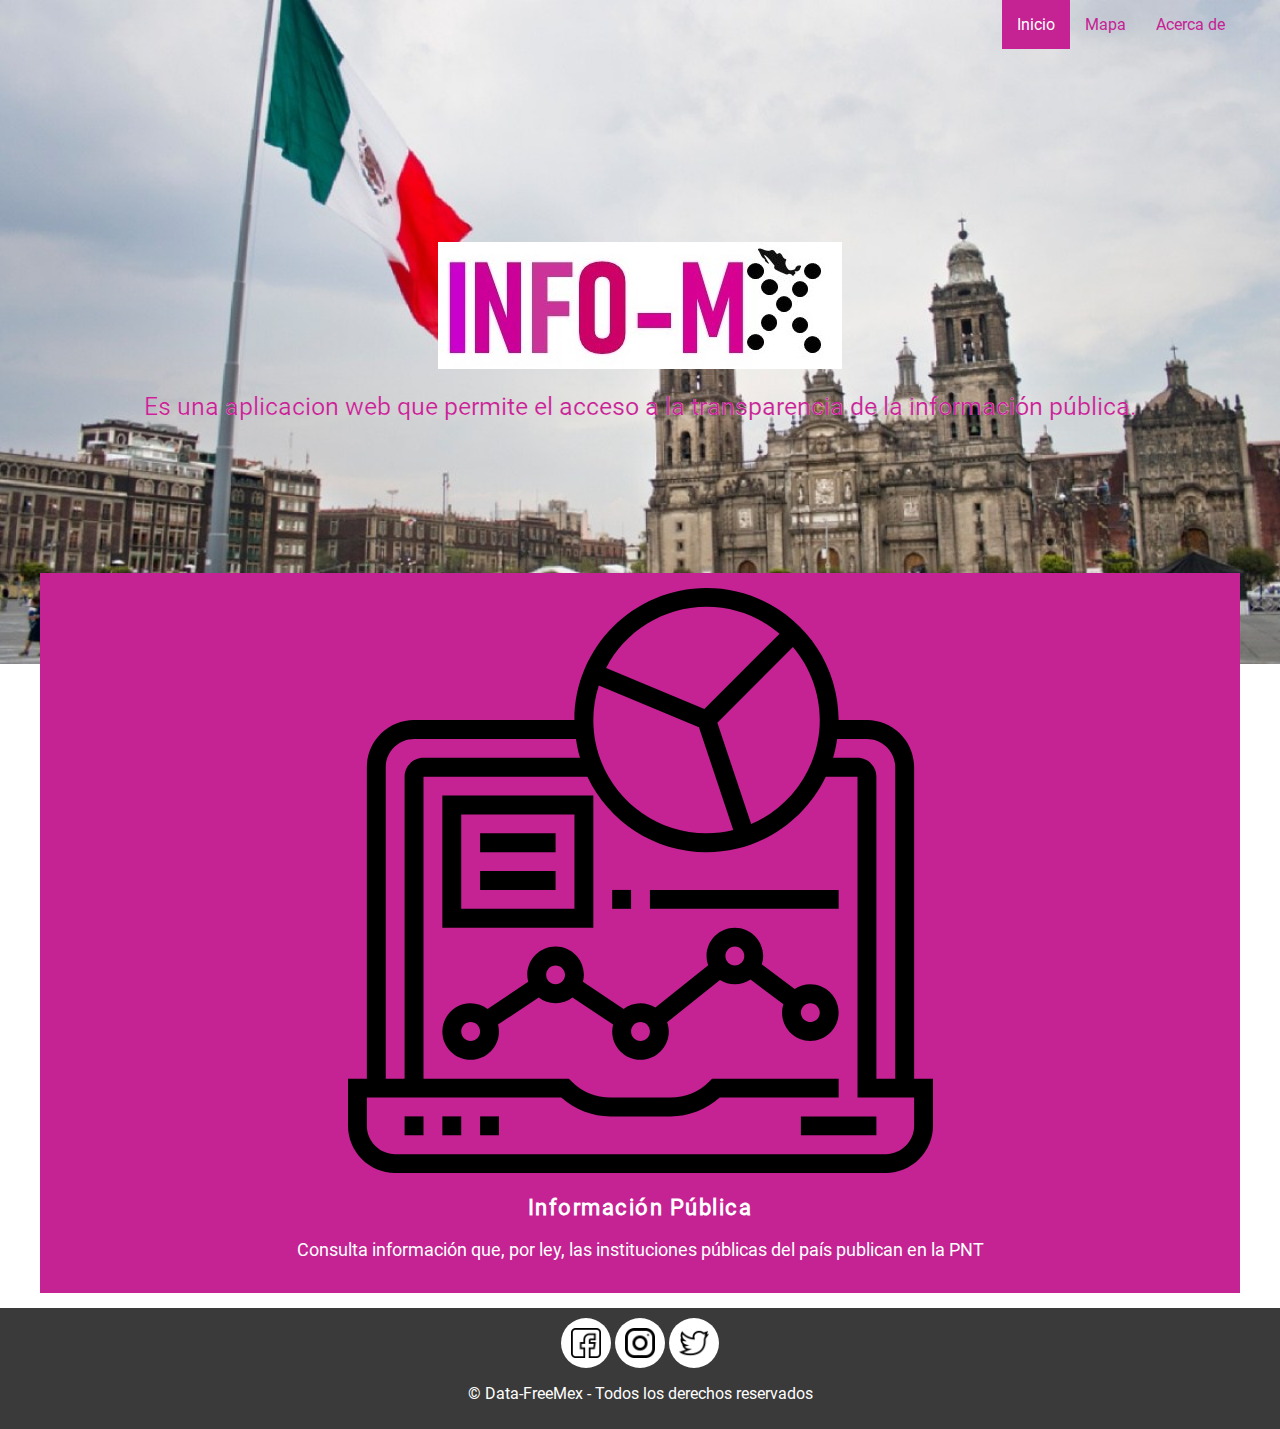
<file: index.html>
<!DOCTYPE html>
<html lang="es">
  <head>
    <meta charset="utf-8">
    <title>Info-Mx</title>
    <meta name="viewport" content="width=device-width,
    user=scalable=no, initial-scale=1.0, maximum-scale=1.0,
    minimum-scale=1.0">
    <link rel="stylesheet" href="css/estiloPrincipal.css">
    <script src="js/functions.js"></script>
    <script src="js/jquery.js"></script>
  </head>
  <body>
    <header class="header">
      <div class="contenedor">
        <h1 class="logo"></h1>
        <span class="icon_menu" id="btn_menu"><img class="icon_menu2" src="image/menu.png"></span>
        <nav class="nav" id="nav">
          <ul class="menu">
            <li class="menu_item"><a class="menu_link select" href="index.html">Inicio</a></li>
            <li class="menu_item"><a class="menu_link" href="mapa.html">Mapa</a></li>
            <li class="menu_item"><a class="menu_link" href="acercade.html">Acerca de</a></li>
          </ul>
        </nav>
      </div>
    </header>
    <div class="banner">
      <img src="image/banner.jpg" class="banner_img">
      <div class="contenedor">
        <h2 class="banner_titulo"><img src="image/logo.jpeg"></h2>
        <p class="banner_txt">Es una aplicacion web que permite el acceso a la transparencia de la información pública.</p>
      </div>
    </div>
    <script src="js/menu.js"></script>
    <main class="main">
      <div class="contenedor">
        <section class="info">
          <article class="info_columna">
            <img src="image/info.svg" class="info_img">
            <h2 class="info_titulo"><a href="mapa.html" class="ref">Información Pública</a></h2>
            <p class="info_txt">Consulta información que, por ley, las instituciones públicas del país publican en la PNT</p>
          </article>
        <!--  <article class="info_columna">
            <img src="" class="info_img">
            <h2 class="info_titulo">TITULO SECTION</h2>
            <p class="info_txt">dfjdsjflñdsfsdkfjkldsjflkd jdsfljdslkjflkds sd fdkslfjlsdkjf dslksdjfds lsdjfldsjfljflds </p>
          </article>
          <article class="info_columna">
            <img src="" class="info_img">
            <h2 class="info_titulo">TITULO SECTION</h2>
            <p class="info_txt">dfjdsjflñdsfsdkfjkldsjflkd jdsfljdslkjflkds sd fdkslfjlsdkjf dslksdjfds lsdjfldsjfljflds </p>
          </article>-->
        </section>
      </div>
    </main>
    <footer class="footer">
      <div class="social">
        <div class="icon-">
          <img src="image/facebook.png" alt="" class="imgs">
        </div>
        <div class="icon-">
          <img src="image/instagram.png" alt="" class="imgs">
        </div>
        <div class="icon-">
          <img src="image/twitter.png" alt="" class="imgs">
        </div>
        <p class="copy">&copy; Data-FreeMex - Todos los derechos reservados</p>
      </div>
    </footer>
  </body>
</html>
</file>
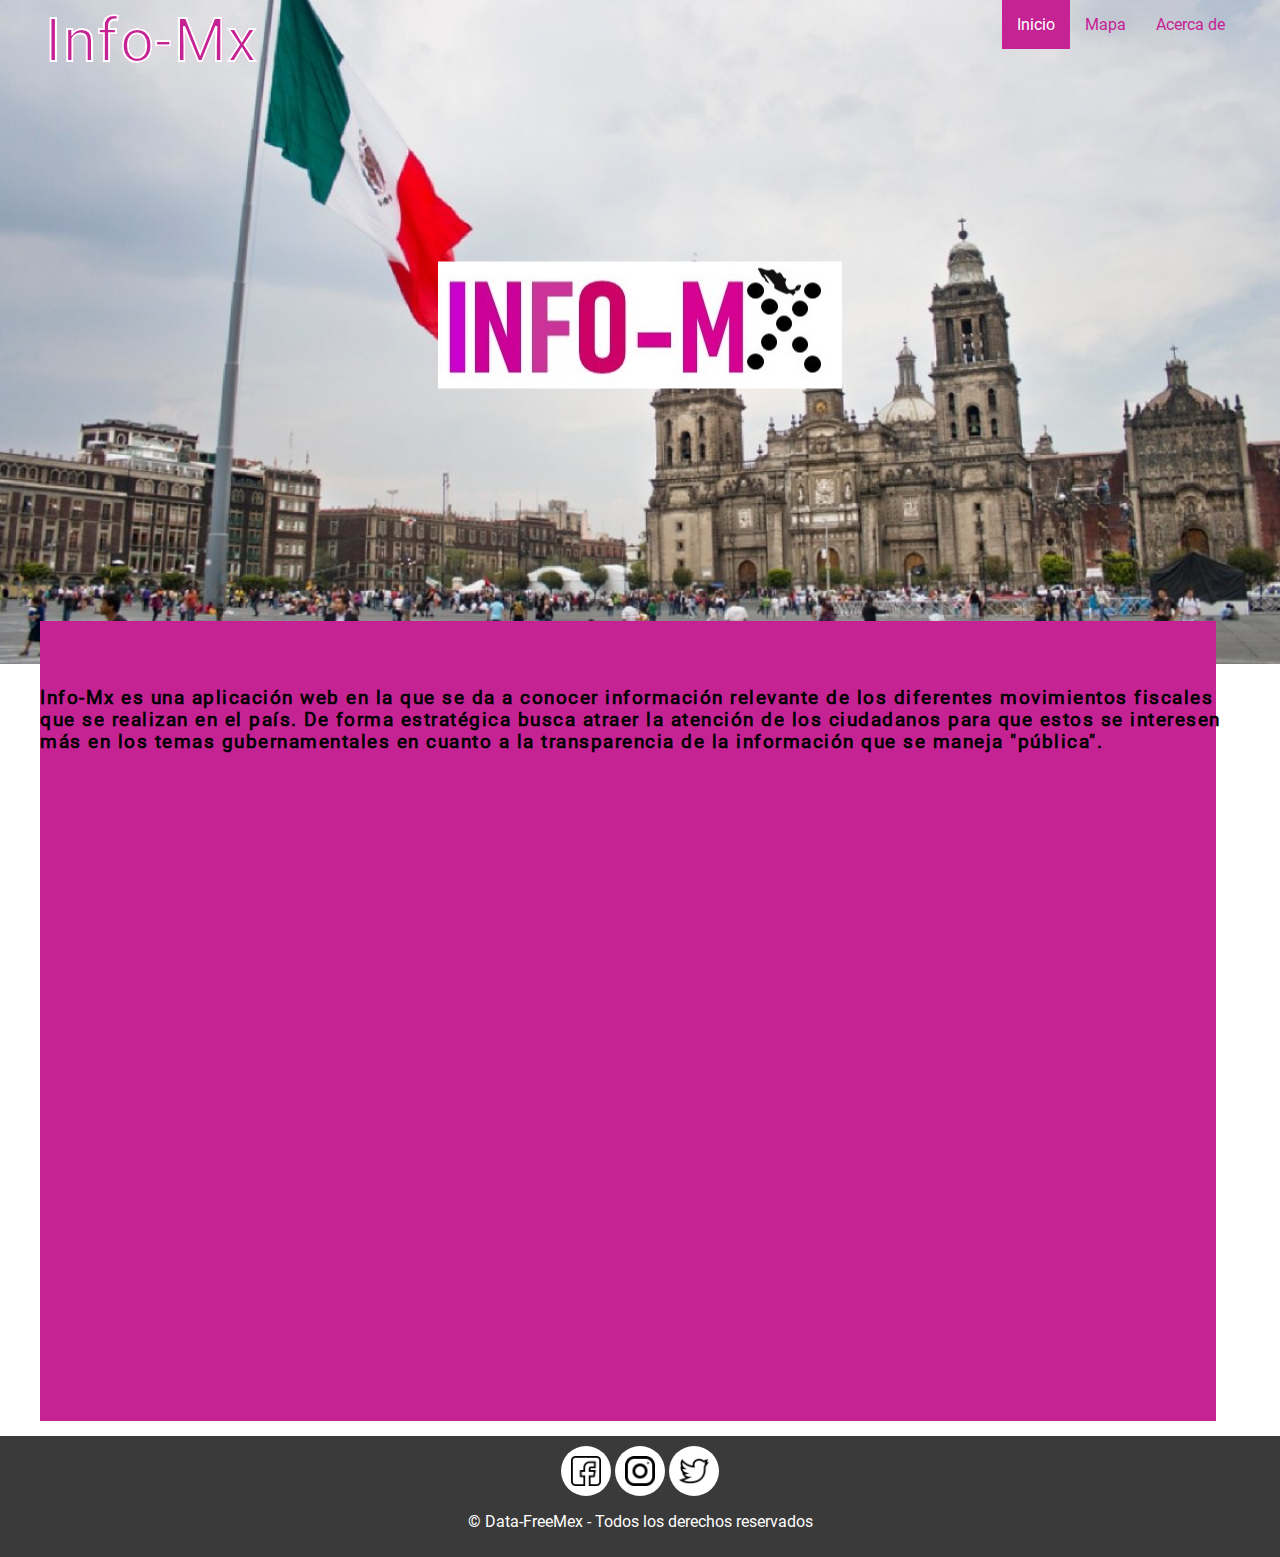
<file: acercade.html>
<!DOCTYPE html>
<html lang="es">
  <head>
    <meta charset="utf-8">
    <title>Info-Mx</title>
    <meta name="viewport" content="width=device-width,
    user=scalable=no, initial-scale=1.0, maximum-scale=1.0,
    minimum-scale=1.0">
    <link rel="stylesheet" href="css/estiloPrincipal.css">
    <script src="js/functions.js"></script>
    <script src="js/jquery.js"></script>
  </head>
  <body>
    <header class="header">
      <div class="contenedor">
        <h1 class="logo">Info-Mx</h1>
        <span class="icon_menu" id="btn_menu"><img class="icon_menu2" src="image/menu.png"></span>
        <nav class="nav" id="nav">
					<ul class="menu">
            <li class="menu_item"><a class="menu_link select" href="index.html">Inicio</a></li>
            <li class="menu_item"><a class="menu_link" href="mapa.html">Mapa</a></li>
            <li class="menu_item"><a class="menu_link" href="acercade.html">Acerca de</a></li>
          </ul>
        </nav>
      </div>
    </header>
    <div class="banner">
      <img src="image/banner.jpg" class="banner_img">
      <div class="contenedor">
        <h2 class="banner_titulo"><img src="image/logo.jpeg"></h2>
        <p class="banner_txt"></p>
      </div>
    </div>
    <script src="js/menu.js"></script>
    <main class="main">
      <div class="contenedor">
				<h3>Info-Mx es una aplicación web en la que se da a conocer información relevante de los diferentes movimientos fiscales que se realizan en el país. De forma estratégica busca atraer la atención de los ciudadanos para que estos se interesen más en los temas gubernamentales en cuanto a la transparencia de la información que se maneja "pública".</h3>
        <section class="info_mapa">
          <article class="info_columnaM">
            <div class="" width="100%" height="100%">
							<p></p>
            </div>
          </article>
        </section>
      </div>
    </main>
    <footer class="footer">
      <div class="social">
        <div class="icon-">
          <img src="image/facebook.png" alt="" class="imgs">
        </div>
        <div class="icon-">
          <img src="image/instagram.png" alt="" class="imgs">
        </div>
        <div class="icon-">
          <img src="image/twitter.png" alt="" class="imgs">
        </div>
        <p class="copy">&copy; Data-FreeMex - Todos los derechos reservados</p>
      </div>
    </footer>
  </body>
</html>
</file>
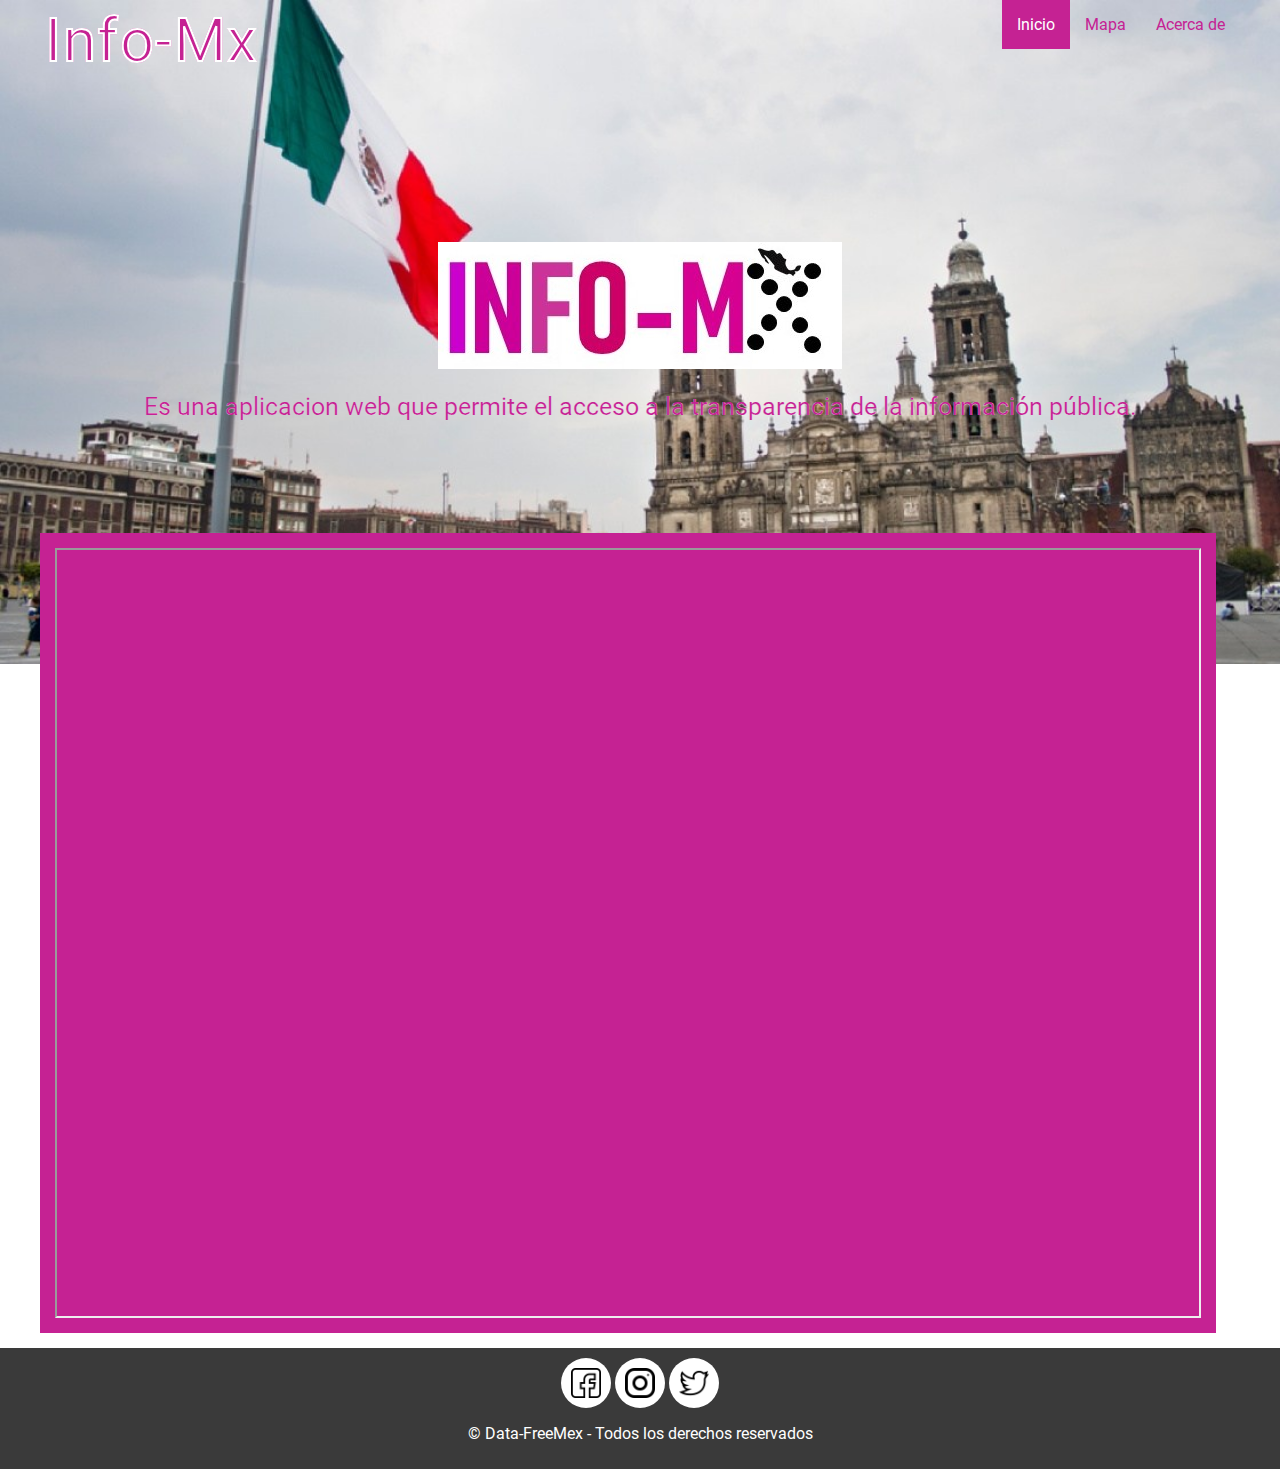
<file: muni.html>
<!DOCTYPE html>
<html lang="es">
  <head>
    <meta charset="utf-8">
    <title>Info-Mx</title>
    <meta name="viewport" content="width=device-width,
    user=scalable=no, initial-scale=1.0, maximum-scale=1.0,
    minimum-scale=1.0">
    <link rel="stylesheet" href="css/estiloPrincipal.css">
    <script src="js/functions.js"></script>
    <script src="js/jquery.js"></script>
  </head>
  <body>
    <header class="header">
      <div class="contenedor">
        <h1 class="logo">Info-Mx</h1>
        <span class="icon_menu" id="btn_menu"><img class="icon_menu2" src="image/menu.png"></span>
        <nav class="nav" id="nav">
					<ul class="menu">
            <li class="menu_item"><a class="menu_link select" href="index.html">Inicio</a></li>
            <li class="menu_item"><a class="menu_link" href="mapa.html">Mapa</a></li>
            <li class="menu_item"><a class="menu_link" href="acercade.html">Acerca de</a></li>
          </ul>
        </nav>
      </div>
    </header>
    <div class="banner">
      <img src="image/banner.jpg" class="banner_img">
      <div class="contenedor">
        <h2 class="banner_titulo"><img src="image/logo.jpeg"></h2>
        <p class="banner_txt">Es una aplicacion web que permite el acceso a la transparencia de la información pública.</p>
      </div>
    </div>
    <script src="js/menu.js"></script>
    <main class="main">
      <div class="contenedor">
        <section class="info_mapa">
          <article class="info_columnaM">
            <iframe src="https://www.google.com/maps/d/embed?mid=1-gyY4FPAOZh2WX2Yen1hWjuR9WHwGb8l" width="100%" height="100%"></iframe>
          </article>
        </section>
      </div>
    </main>
    <footer class="footer">
      <div class="social">
        <div class="icon-">
          <img src="image/facebook.png" alt="" class="imgs">
        </div>
        <div class="icon-">
          <img src="image/instagram.png" alt="" class="imgs">
        </div>
        <div class="icon-">
          <img src="image/twitter.png" alt="" class="imgs">
        </div>
        <p class="copy">&copy; Data-FreeMex - Todos los derechos reservados</p>
      </div>
    </footer>
  </body>
</html>
</file>
<file: css/estiloPrincipal.css>
/*@import url('https://fonts.googleapis.com/css?family=Roboto&display=swap');*/
@font-face {
  font-family: "MyRoboto";
  src: url("../fonts/Roboto-Regular.ttf");
}
h1,h2,h3,h4{
  font-family: "MyRoboto";
  letter-spacing: 1.5px;
}

*{
  box-sizing: border-box;
}
body{
  font-family: "MyRoboto";
  margin: 0;
}
.img{
  display: block;
  max-width: 100%;
}
.contenedor{
  margin: auto;
  width: 90%;
}
.ref{
  text-decoration: none;
  color: white;
}
.grafica{
	background-color: white;
}
.graf{
	width: 99%;
}

/** estilos header **/

.header{
  height: 60px;
}
.header .contenedor{
  display: flex;
  justify-content: space-between;
}
.icon_menu{
  display: block;
  width: 30px;
  height: 30px;
  font-size: 30px;
  text-align: center;
  cursor: pointer;
  top: 20px;
}
.icon_menu2{
  width: 30px;
}
.logo{
  font-size: 25px;
}
.logo, .icon_menu{
  margin: 5px;
  color: #c52293;
  -webkit-text-stroke: 0.2px white;
}
/*** stilos menu ***/
.nav{
  position: absolute;
  top: 60px;
  left: -100%;
  width: 100%;
  transition: all 1s;
}
.menu{
  list-style: none;
  padding: 0px;
  margin: 0px;
}
.menu_link{
  display: block;
  padding: 15px;
  background-color:#c52293;
  text-decoration: none;
  color: white;
  font-family: "MyRoboto"
}
.menu_link:hover, .select{
  background: white;
  color: #c52293;
}
.mostrar{
  left: 0px;
}
/** estilos del banner **/
.banner{
  margin-top: -60px;
  position: relative;
  z-index: -1000;
  margin-bottom: 15px;
}
.banner_img{
  width: 100%;
}
.banner .contenedor{
  position: absolute;
  top: 50%;
  left: 50%;
  transform: translateX(-50%) translateY(-50%);
  width: 100%;
  text-align: center;
  font-size: 12px;
  color: #c52293;
  -webkit-text-stroke: 0.2px white;
}
.banner_txt{
  display: none;
}
/********** estilos info *******/
.miki{
  overflow: scroll;
}
.info_columnaM{
  height: 800px;
  background: #c52293;
  color: white;
  padding: 15px;
  margin-bottom: 15px;
}
.info_columnaG{
  background: #c52293;
  color: white;
  padding: 15px;
  margin-bottom: 15px;
  text-align: center;
}
.info_columnaC{
  background: #c52293;
  color: white;
  padding: 15px;
  margin-bottom: 15px;
  text-align: center;
}
.info_columnaS{
  background: #c52293;
  color: white;
  padding: 15px;
  margin-bottom: 15px;
  text-align: center;
}
.info_columna{
  background: #c52293;
  color: white;
  padding: 15px;
  margin-bottom: 15px;
  text-align: center;
}
.info_img{
  width: 50%;
}

/**** estilo pie de pagina */
.footer{
  background: #3a3a3a;
  color: #fff;
  padding: 10px;
  text-align: center;
}
.footer .social [class^="icon-"]{
  display: inline-block;
  color: #333;
  text-decoration: none;
  font-size: 30px;
  padding: 10px;
  background: white;
  border-radius: 50%;
  width: 50px;
  height: 50px;
  line-height: 40px;
}
.footer .imgs{
  width: 30px;
}

/* ------- responsive ------*/
@media(min-width:480px) {
  .info_consulta{
    display: flex;
    justify-content: space-between;
  }
  .info_mapa{
    display: block;
  }
  .info_columnaM{
    width: 98%;
    margin-top: -30px;
  }
  .info_columnaC{
    width: 24%;
    margin-top: -50px;
  }
  .info-select{
    display: block;
  }
  .logo{
      font-size: 50px;
  }
  .icon_menu{
    width: 50px;
    align-items: center;
    margin-top: 15px;
  }
  .icon_menu2{
    width: 40px;
  }
  .banner_titulo{
    font-size: 35px;
    margin: 5px;
  }
  .banner_txt{
    margin: 7px;
    font-size: 18px;
  }
  .info{
    display: block;
    justify-content: space-between;
    margin-top: -70px;
		display: block;
  }
  .info_columna{
    width: 98%;
  }
  .info_titulo{
    font-size: 18px;
  }
  .info_txt{
    font-size: 13px;
  }

}
@media(min-width:960px) {
  .logo{
      font-size: 60px;
  }
  .icon_menu{
    width: 50px;
    align-items: center;
    margin-top: 15px;
  }
  .icon_menu2{
    width: 40px;
  }
  .banner_titulo{
    font-size: 55px;
    margin: 5px;
  }
  .banner_txt{
    display: block;
    margin: 10px;
    font-size: 25px;
  }
  .info{
    display: block;
    justify-content: space-between;
    margin-top: -70px;
  }
  .info_columna{
    width: 98%;
  }
  .info_titulo{
    font-size: 22px;
  }
  .info_txt{
    font-size: 18px;
  }

}
@media(min-width:1024px) {
  .info_columnaM{
    margin-top: -150px;
  }
  .contenedor{
    width: 1200px;
  }
  .nav{
    position: static;
    width: auto;
  }
  .menu{
    display: flex;
  }
  .menu_link{
    background: none;
    color: #c52293;
  }
  .select{
    background: #c52293;
    color: white;
  }
  .icon_menu{
    display: none;
  }
  .logo{
      font-size: 60px;
  }
  .icon_menu{
    width: 50px;
    align-items: center;
    margin-top: 15px;
  }
  .icon_menu2{
    width: 40px;
  }
  .banner_titulo{
    font-size: 55px;
    margin: 5px;
  }
  .banner_txt{
    display: block;
    margin: 10px;
    font-size: 25px;
  }
  .info{
    display: block;
    margin-top: -110px;
		width: 100%;
  }
  .info_columna{
    width: 100%;
  }
  .info_titulo{
    font-size: 22px;
  }
  .info_txt{
    font-size: 18px;
  }
	.info_columnaG{
		width: 49%;
	}
	.infoG{
	display: flex;
	justify-content: space-between;
	margin-top: -70px;
}

}
/*** estilos del mapa */
#control_map{
	margin-top: 20px;
  margin-bottom: 40px;
}
.map{
	right: 80px;
	top:0px;
}
#content_mapa{
  float:right;
}
.content_list_states{
	float:left;
	color: #555;
}
.listaEdos{
	cursor:pointer;
	margin: 11px 0px;
	display: block;
	font-size: 14px;
}
.listaEdos:hover,.listaEdosHover{
	color: #950054;
	font-weight: 600;
}
.listaEdosActive{
	color: #950054;
	font-weight: 600;
}

#edo{/*letras del estado*/
	/*position: absolute;top: 120px;left: 560px;*/
        position: relative; top: -440px;left: 265px;
        font-size: 2em;
	color: #950054 ;z-index: 2;
	text-align: center;
	width: 200px;
}
.escudo{
	/*position: absolute; top: 160px;left: 650px;*/
  position: relative; top: -420px;left: 355px;
	width:120px;
	height:120px;
	float: left;
}
.escudo_img{
	background: transparent url(../image/escudos.png);
}
.AGU{background-position: 960px 480px;}.BCN{background-position: 840px 480px;}.BCS{background-position: 720px 480px;}.CAM{background-position: 600px 480px;}.COA{background-position: 480px 480px;}.COL{background-position: 360px 480px;}.CHP{background-position: 240px 480px;}.CHH{background-position: 120px 480px;}.DIF{background-position: 960px 360px;}.DUR{background-position: 840px 360px;}.GUA{background-position: 720px 360px;}.GRO{background-position: 600px 360px;}.HID{background-position: 480px 360px;}.JAL{background-position: 360px 360px;}.MEX{background-position: 240px 360px;}.MIC{background-position: 120px 360px;}.MOR{background-position: 960px 240px;}.NAY{background-position: 840px 240px;}.NLE{background-position: 720px 240px;}.OAX{background-position: 600px 240px;}.PUE{background-position: 480px 240px;}.QUE{background-position: 360px 240px;}.ROO{background-position: 240px 240px;}.SLP{background-position: 120px 240px;}.SIN{background-position: 960px 120px;}.SON{background-position: 840px 120px;}.TAB{background-position: 720px 120px;}.TAM{background-position: 600px 120px;}.TLA{background-position: 480px 120px;}.VER{background-position: 360px 120px;}.YUC{background-position: 240px 120px;}.ZAC{background-position: 120px 120px;}
</file>
